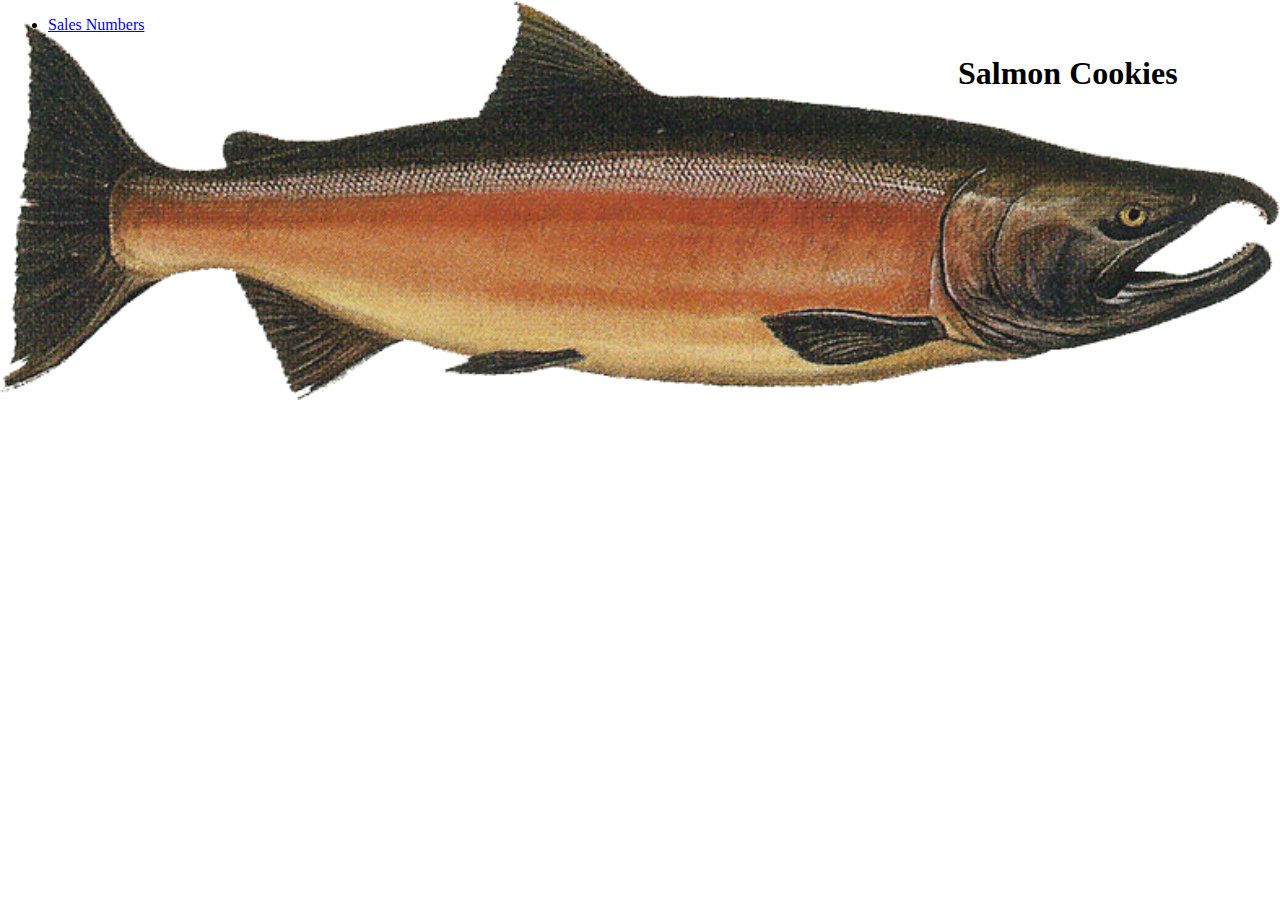
<file: index.html>
<!DOCTYPE html>
<html>
  <head>
    <title>Salmon Cookies</title>
    <link rel="stylesheet" type="text/css" href="style.css"/>
  </head>
    <body background="salmon.png"alt="Salmon">

      <header>
        <aside>
          <nav>
            <ul>
              <li>
                <a href="sales.html">Sales Numbers</a>
              </li>
            </ul>
          </nav>
        </aside>
      </header>
      <main>

        <section>

          <h1>Salmon Cookies</h1>
            <p>
            </p>
              <h2>

              </h2>
                <ul>
                </ul>
        </section>
      </main>
    
  </body>
</html>
</file>
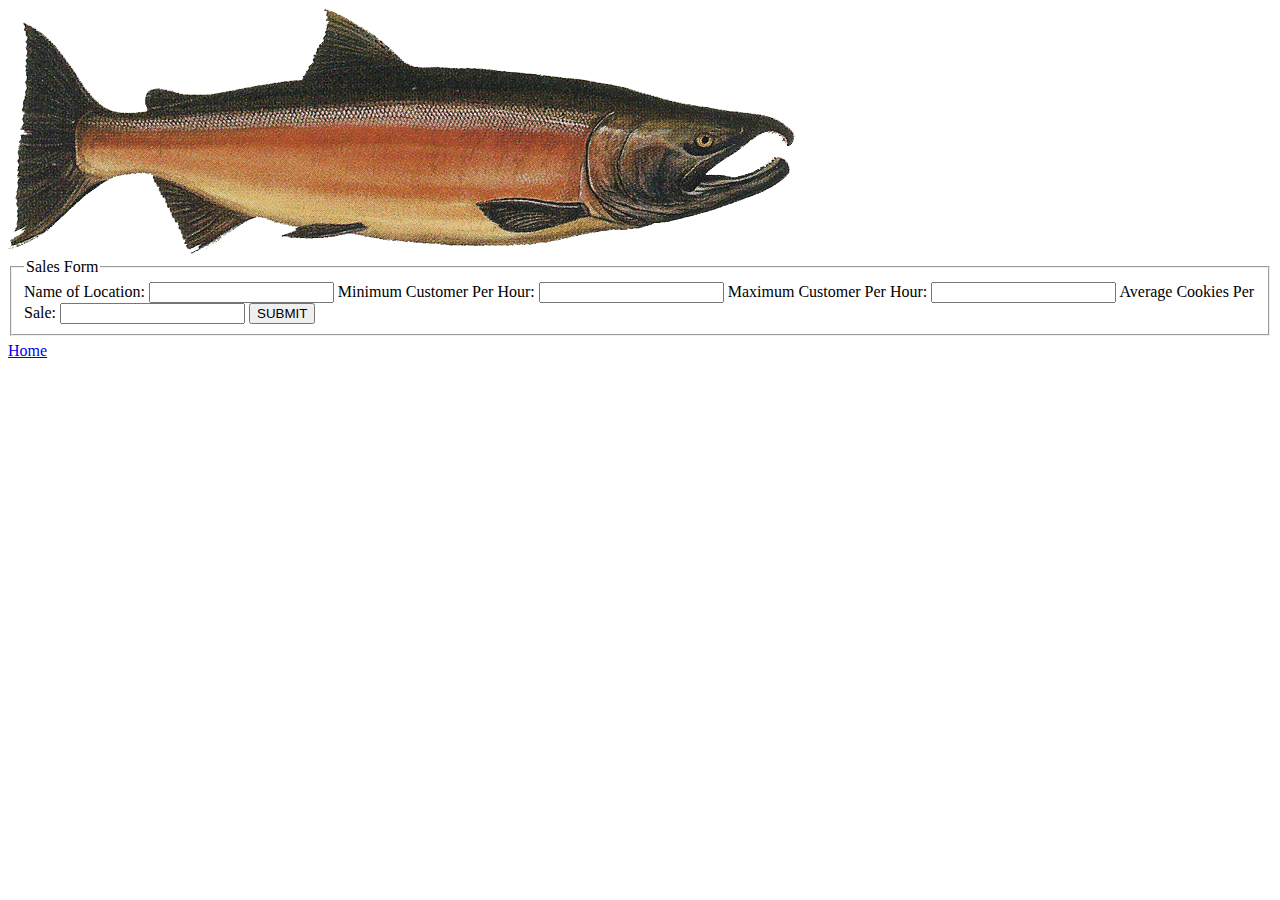
<file: sales.html>
<!DOCTYPE html>
<html>
  <head>
    <title>Salmon Cookies Sales</title>
    <link href="sales.css" type="text/css" rel="stylesheet">
    <img src="salmon.png"alt="Salmon">
  <body>
    <section id="freshForm">
      <form id="salesForm">
        <fieldset>
          <legend>Sales Form</legend>
          <label for="locName">Name of Location:</label>
          <input name="locName" id="locNameInput" type="number"/>
          <label for="minNumCust">Minimum Customer Per Hour:</label>
          <input name="minNumCust" id="minNumCustInput" type="number"/>
          <label for="maxNumCust">Maximum Customer Per Hour:</label>
          <input name="maxNumCust" id="minNumCustInput" type="number"/>
          <label for="aveCookPerSale">Average Cookies Per Sale:</label>
          <input name="aveCookPerSale" id="aveCookPerSaleInput" type="number"/>
          <button id="submitButton" type="submit">SUBMIT</button>
        </fieldset>
      </form>
    </section>
    <table id="cookie-table">
      <thead>
        <tr>
          <th></th>
        </tr>
      </thead>
    </table>
      <a href="index.html">Home</a>
    <script src="sales.js"></script>
  </body>
  </head>
</html>
</file>
<file: style.css>
h1 {
  font-family: cursive;
  font-style: normal;
  color: black;
  margin-left: 950px;
}


body {
  background:'salmon.png';
  background-repeat: no-repeat;
  background-size: cover;
}

background {
      max-width: 100%;
      border-radius: 50%;
</file>
<file: sales.css>
h1 {
  font-family: cursive;
  font-style: normal;
  color: black;
  margin-left: 950px;
}


body {
  background:'salmon.png';
  background-repeat: no-repeat;
  background-size: cover;

}

background {
      max-width: 100%;
      border-radius: 50%;

table#cookie-table {
  border-width: thick;
  margin-left: 100%
  }
</file>
